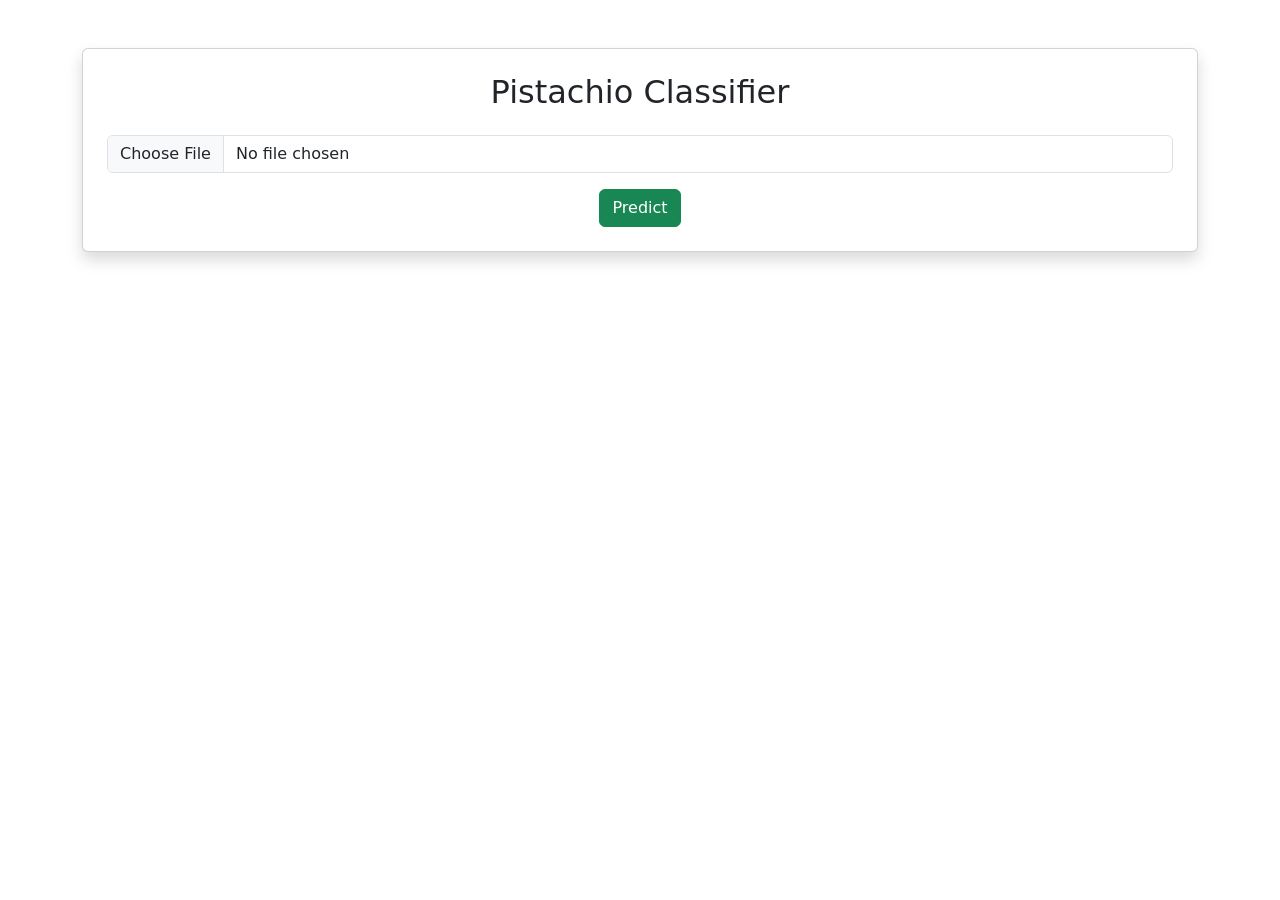
<file: templates/index.html>
<!DOCTYPE html>
<html>
<head>
    <title>Pistachio Classifier</title>
    <link href="https://cdn.jsdelivr.net/npm/bootstrap@5.3.2/dist/css/bootstrap.min.css" rel="stylesheet">
</head>
<body>
    <div class="container mt-5">
    <div class="card shadow p-4">
        <h2 class="text-center mb-4">Pistachio Classifier</h2>

        <form method="POST" enctype="multipart/form-data" class="text-center">
            <input class="form-control mb-3" type="file" name="file" required>
            <button class="btn btn-success">Predict</button>
        </form>
    </div>
</div>
</body>
</html>
</file>
